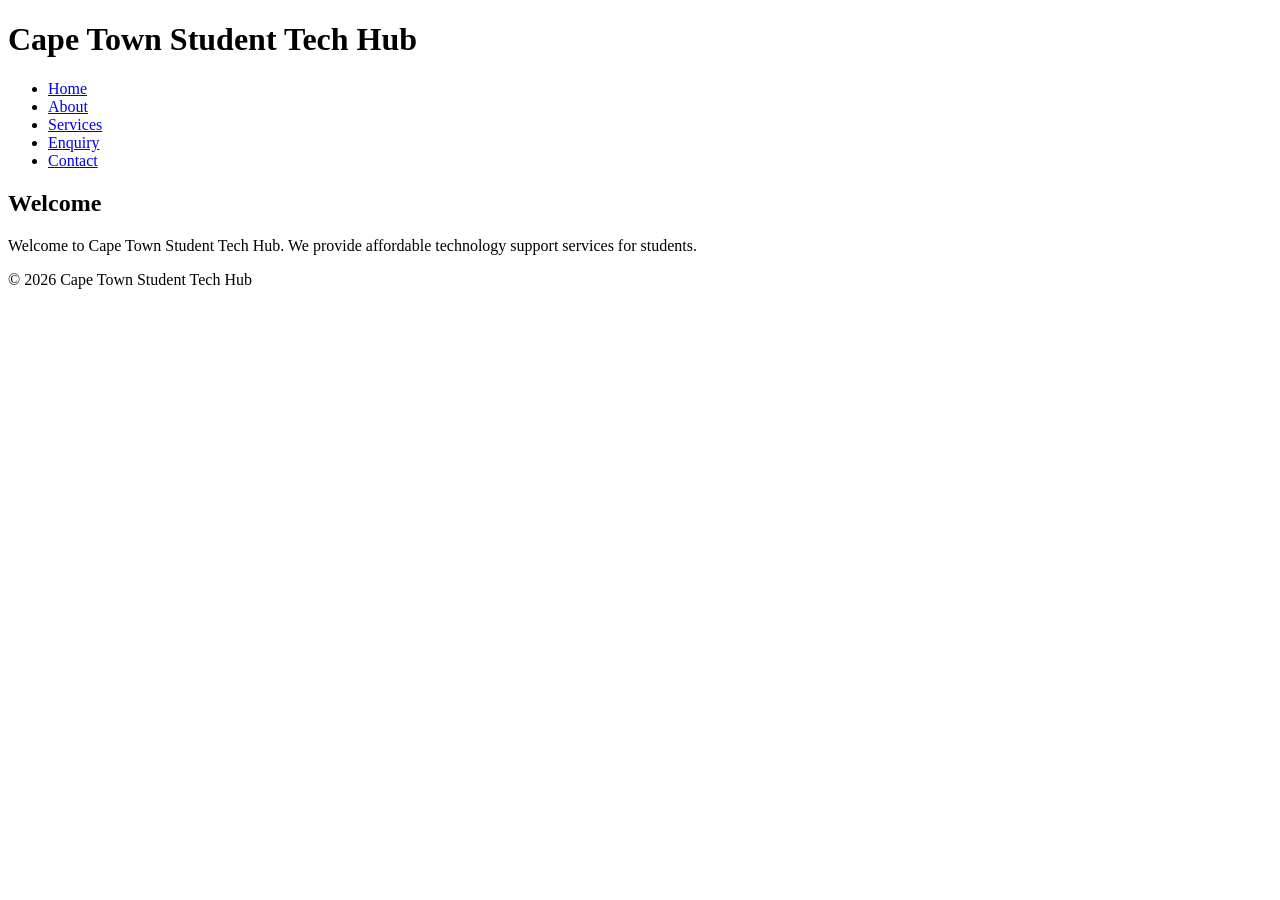
<file: index.html>
<!DOCTYPE html>
<html lang="en">
<head>
    <meta charset="UTF-8">
    <meta name="viewport" content="width=device-width, initial-scale=1.0">
    <title>Home - Cape Town Student Tech Hub</title>
</head>
<body>
    <header>
        <h1>Cape Town Student Tech Hub</h1>
    </header>

    <nav>
        <ul>
            <li><a href="index.html">Home</a></li>
            <li><a href="about.html">About</a></li>
            <li><a href="services.html">Services</a></li>
            <li><a href="enquiry.html">Enquiry</a></li>
            <li><a href="contact.html">Contact</a></li>
        </ul>
    </nav>

    <main>
        <h2>Welcome</h2>
        <p>Welcome to Cape Town Student Tech Hub. We provide affordable technology support services for students.</p>
    </main>

    <footer>
        <p>&copy; 2026 Cape Town Student Tech Hub</p>
    </footer>
</body>
</html>
</file>
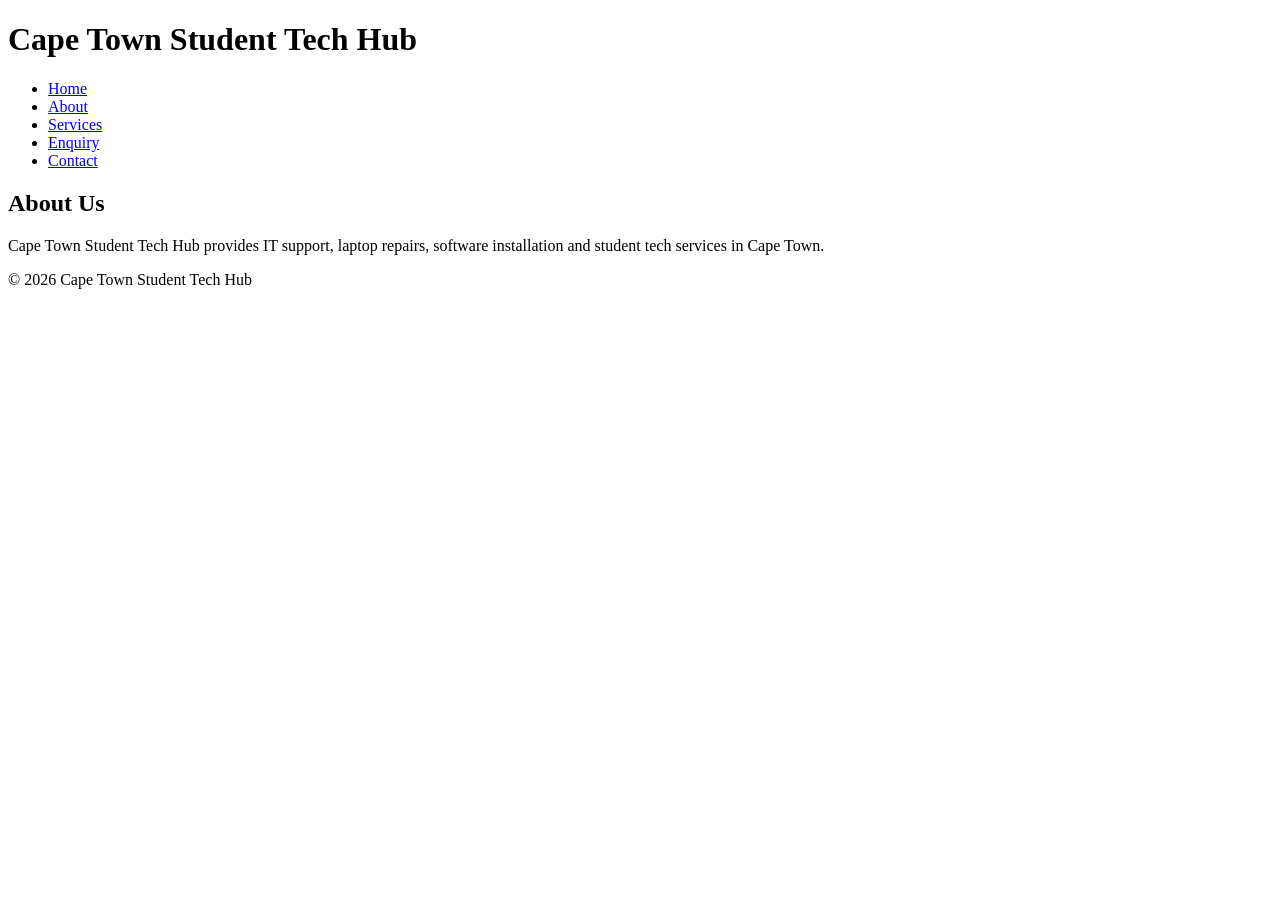
<file: about.html>
<!DOCTYPE html>
<html lang="en">
<head>
    <meta charset="UTF-8">
    <meta name="viewport" content="width=device-width, initial-scale=1.0">
    <title>About - Cape Town Student Tech Hub</title>
</head>
<body>
    <header>
        <h1>Cape Town Student Tech Hub</h1>
    </header>

    <nav>
        <ul>
            <li><a href="index.html">Home</a></li>
            <li><a href="about.html">About</a></li>
            <li><a href="services.html">Services</a></li>
            <li><a href="enquiry.html">Enquiry</a></li>
            <li><a href="contact.html">Contact</a></li>
        </ul>
    </nav>

    <main>
        <h2>About Us</h2>
        <p>Cape Town Student Tech Hub provides IT support, laptop repairs, software installation and student tech services in Cape Town.</p>
    </main>

    <footer>
        <p>&copy; 2026 Cape Town Student Tech Hub</p>
    </footer>
</body>
</html>
</file>
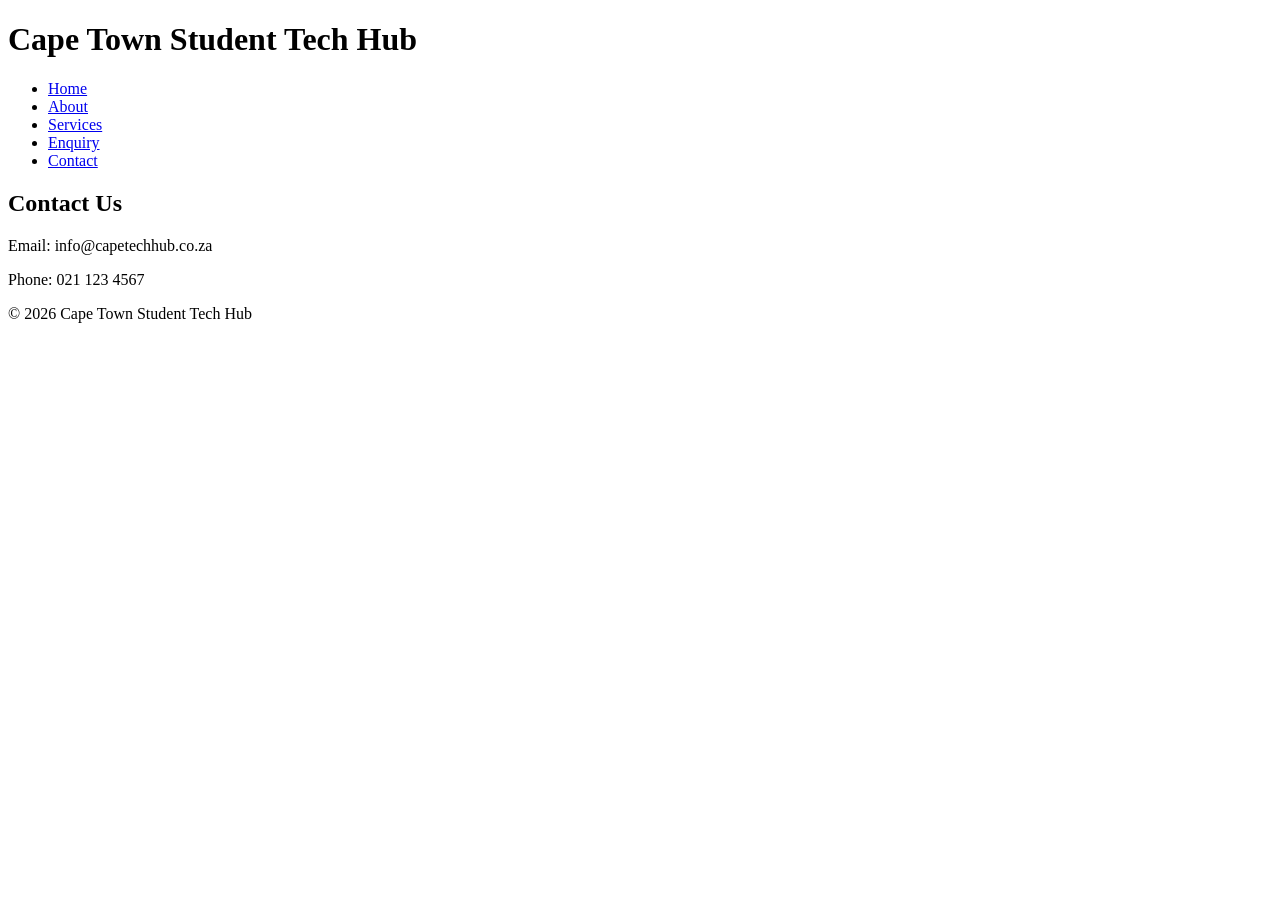
<file: contact.html>
<!DOCTYPE html>
<html lang="en">
<head>
    <meta charset="UTF-8">
    <meta name="viewport" content="width=device-width, initial-scale=1.0">
    <title>Contact - Cape Town Student Tech Hub</title>
</head>
<body>
    <header>
        <h1>Cape Town Student Tech Hub</h1>
    </header>

    <nav>
        <ul>
            <li><a href="index.html">Home</a></li>
            <li><a href="about.html">About</a></li>
            <li><a href="services.html">Services</a></li>
            <li><a href="enquiry.html">Enquiry</a></li>
            <li><a href="contact.html">Contact</a></li>
        </ul>
    </nav>

    <main>
        <h2>Contact Us</h2>
        <p>Email: info@capetechhub.co.za</p>
        <p>Phone: 021 123 4567</p>
    </main>

    <footer>
        <p>&copy; 2026 Cape Town Student Tech Hub</p>
    </footer>
</body>
</html>
</file>
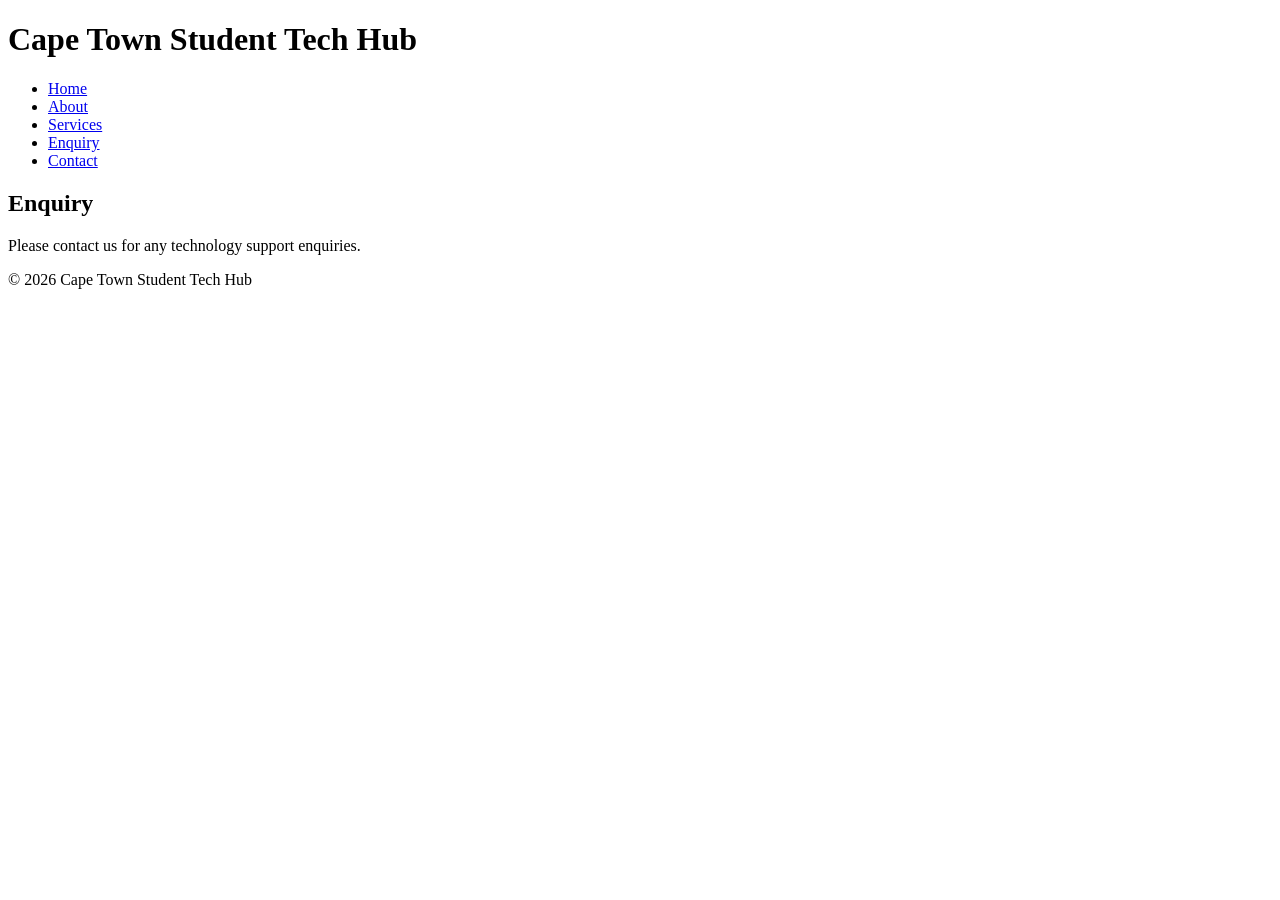
<file: enquiry.html>
<!DOCTYPE html>
<html lang="en">
<head>
    <meta charset="UTF-8">
    <meta name="viewport" content="width=device-width, initial-scale=1.0">
    <title>Enquiry - Cape Town Student Tech Hub</title>
</head>
<body>
    <header>
        <h1>Cape Town Student Tech Hub</h1>
    </header>

    <nav>
        <ul>
            <li><a href="index.html">Home</a></li>
            <li><a href="about.html">About</a></li>
            <li><a href="services.html">Services</a></li>
            <li><a href="enquiry.html">Enquiry</a></li>
            <li><a href="contact.html">Contact</a></li>
        </ul>
    </nav>

    <main>
        <h2>Enquiry</h2>
        <p>Please contact us for any technology support enquiries.</p>
    </main>

    <footer>
        <p>&copy; 2026 Cape Town Student Tech Hub</p>
    </footer>
</body>
</html>
</file>
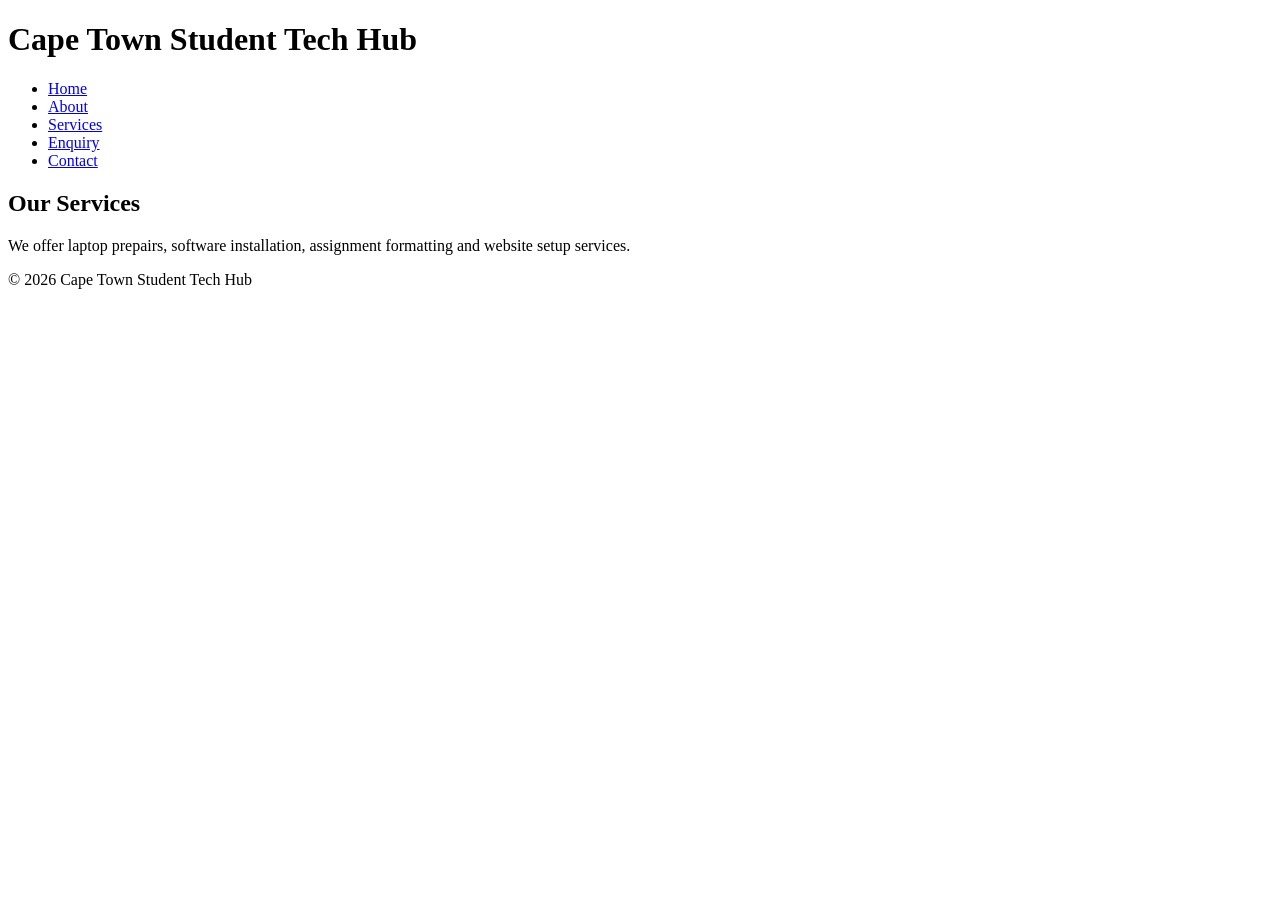
<file: services.html>
<!DOCTYPE html>
<html lang="en">
<head>
    <meta charset="UTF-8">
    <meta name="viewport" content="width=device-width, initial-scale=1.0">
    <title>Services - Cape Town Student Tech Hub</title>
</head>
<body>
    <header>
        <h1>Cape Town Student Tech Hub</h1>
    </header>

    <nav>
        <ul>
            <li><a href="index.html">Home</a></li>
            <li><a href="about.html">About</a></li>
            <li><a href="services.html">Services</a></li>
            <li><a href="enquiry.html">Enquiry</a></li>
            <li><a href="contact.html">Contact</a></li>
        </ul>
    </nav>

    <main>
        <h2>Our Services</h2>
        <p>We offer laptop prepairs, software installation, assignment formatting and website setup services.</p>
    </main>

    <footer>
        <p>&copy; 2026 Cape Town Student Tech Hub</p>
    </footer>
</body>
</html>
</file>
